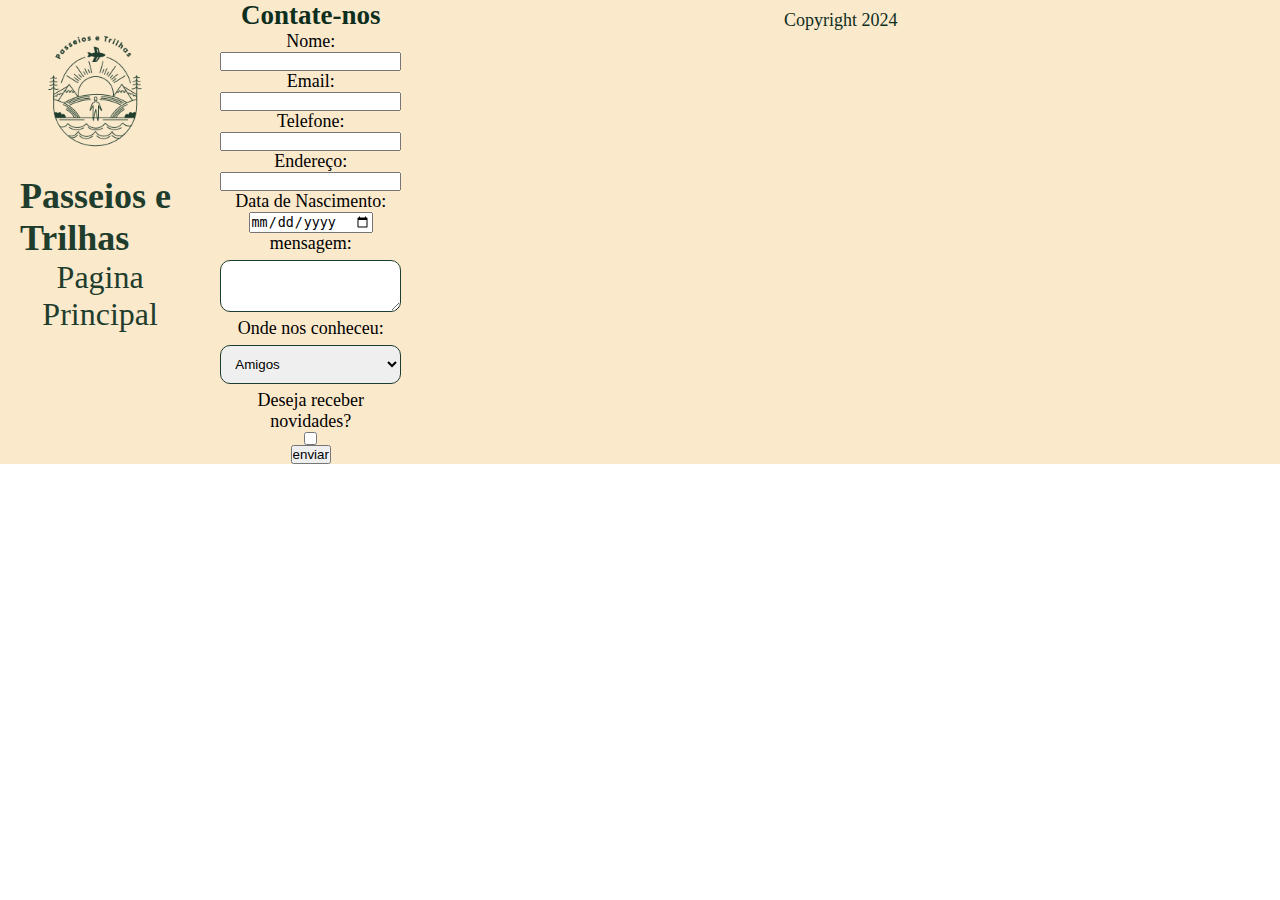
<file: paginas/contato.html>
<!DOCTYPE html>
<html lang="pt-br">
<head>
    <meta charset="UTF-8">
    <meta name="viewport" content="width=device-width, initial-scale=1.0">
    <link rel="shortcut icon" href="../imagens/favicon.ico  ">
    <link rel="stylesheet"type="text/css" href="../estilos/layout.css"/>
    <link rel="stylesheet" type="text/css" href="../estilos/formulario.css">
    <title>Passeios e Trilhas</title>
</head>
<body>
    <header>
        <img src="../imagens/Passeios e trilhas.png" alt="" width="150">
        <h1>Passeios e Trilhas</h1>
        <nav>
            <ul>
                    <li><a href="../index.html">Pagina Principal</a> </li>
            </ul>
        </nav>
    </header>
    <main>
        <section>
           <h2>Contate-nos</h2>
           <form  action="#" method="post">
            <label for="nome">Nome:</label>
            <input type="text" id="nome" name="nome" required>
            <label for="email">Email:</label>
            <input type="email" name="email" id="email" required>
            <label for="telefone">Telefone:</label>
            <input type="tel" name="Telefone " id="telefone">
            <label for="endereço">Endereço:</label>
            <input type="text" id="endereço" name="Endereço">
            <label for="Nascimento">Data de Nascimento:</label>
            <input type="date" id="Nascimento">
            <label for="mensagem">mensagem:</label>
            <textarea name="mensagem" id="mensagem" required></textarea>
            <label for="onde" >Onde nos conheceu:</label>
            <select id="motivo" name="motivo">
                <option value="amigo">Amigos</option>
                <option value="Rede">Rede social</option>
                <option value="Videos">Videos</option>
                <option value="Outros">Outros</option>
            </select>
            <label for="novidade">Deseja receber novidades?</label>
            <input type="checkbox" id="novidade" name="novidade">
            <label for="enviar"></label>
            <input type="submit" value="enviar" rows="4"> 

           </form>
        </section>
    </main>
    <footer>
        <p>Copyright 2024</p>
    </footer>
</body>
</html>
</file>
<file: estilos/layout.css>
* {
    margin: 0;
    padding: 0;
}
body {
    font-family: 'Times New Roman', Times, serif;
    font-size: large;
}
header {
    background-color:#fbe9cc;
    color: #1f3d2d;
    padding: 20px;
}
nav ul {
    background-color: #fbe9cc;
    margin: 0; 
    padding: 0;
    list-style: none;
    text-align: center;
    
}
nav ul li {
    display: inline-block; 
    margin-right: 20px;
}
nav ul li a {
    color: #1f3d2d;
    text-decoration:none;
    font-size: xx-large;
}

main {
    background-color: #fbe9cc;
    text-align: center;
}
aside {
    background-color: #fbe9cc;
    text-align:right;
}
h2 {
    color: #0e2e1d;
    
}
h3 {
    color: #0e2e1d;
}
p{ 
    color: #0e2e1d;
}
footer { 
    
    background-color: #fbe9cc ;
    color: #0e2e1d;
    padding: 10px;
    text-align: center;
    position: bottom; 
    bottom: 0;
    width: 100%; 
}
</file>
<file: estilos/formulario.css>
h2 {
    text-align: center;
}
input [type="text"],
input [type="email"],
textarea,
select{
    width: 100%;
    display: inline-block;
    margin: 6px 0;
    padding: 10px;
    border: 1px solid #1f3d2d;
    border-radius: 10px;
    box-sizing:border-box;
}
input {justify-content: center;
    

}
input [type="submit"] { 
    background-color: #fbe9cc ;
    color: antiquewhite;
    padding: 14px 20px ;
    margin: 8px 0;
    border: 0;
}
.labellgao{
    align-items: baseline;
    justify-content: center;
    display: flex;
}
form {
    display: flex;
    align-items: center;
    flex-direction:column;
}
body {
    display: flex;

}
footer {
    bottom: 0;
}
</file>
